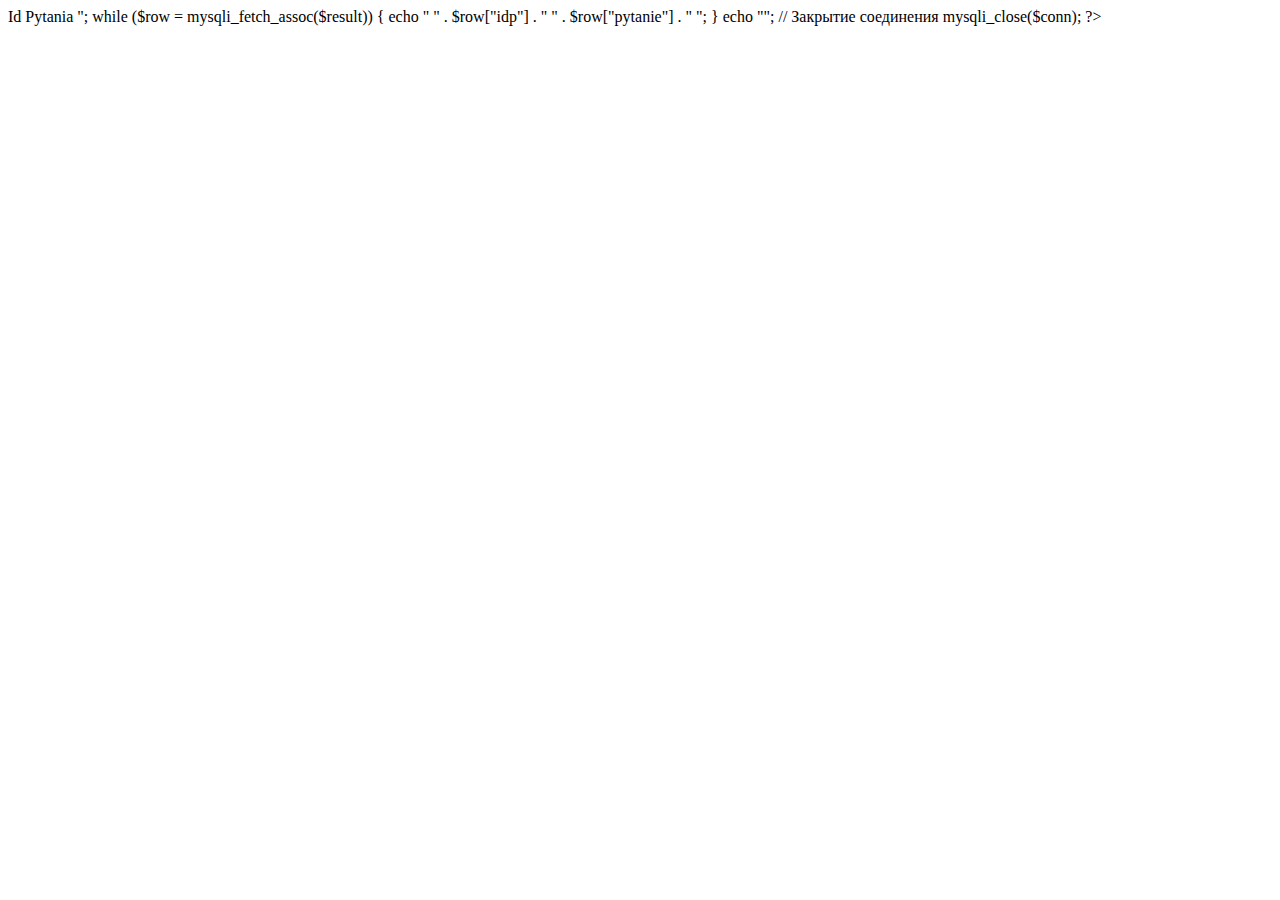
<file: index.html>
<!DOCTYPE html>
<html lang="pl">
<head>
    <meta charset="UTF-8">
    <meta name="viewport" content="width=device-width, initial-scale=1.0">
    <title>Показ данных из базы данных</title>
</head>
<body>

<?php
$host = "sql8.freesqldatabase.com";
$user = "sql8687824";
$password = "HKiuRJzgH7";
$database = "sql8687824";

$conn = mysqli_connect($host, $user, $password, $database);

if (!$conn) {
    die("Ошибка подключения: " . mysqli_connect_error());
}

$query = "SELECT * FROM pytania";
$result = mysqli_query($conn, $query);

if (!$result) {
    die("Ошибка запроса: " . mysqli_error($conn));
}

// Генерация HTML на основе результатов запроса
echo "<table border='1'>
        <tr>
            <th>Id</th>
            <th>Pytania</th>
        </tr>";

while ($row = mysqli_fetch_assoc($result)) {
    echo "<tr>
            <td>" . $row["idp"] . "</td>
            <td>" . $row["pytanie"] . "</td>
          </tr>";
}

echo "</table>";

// Закрытие соединения
mysqli_close($conn);
?>

</body>
</html>
</file>
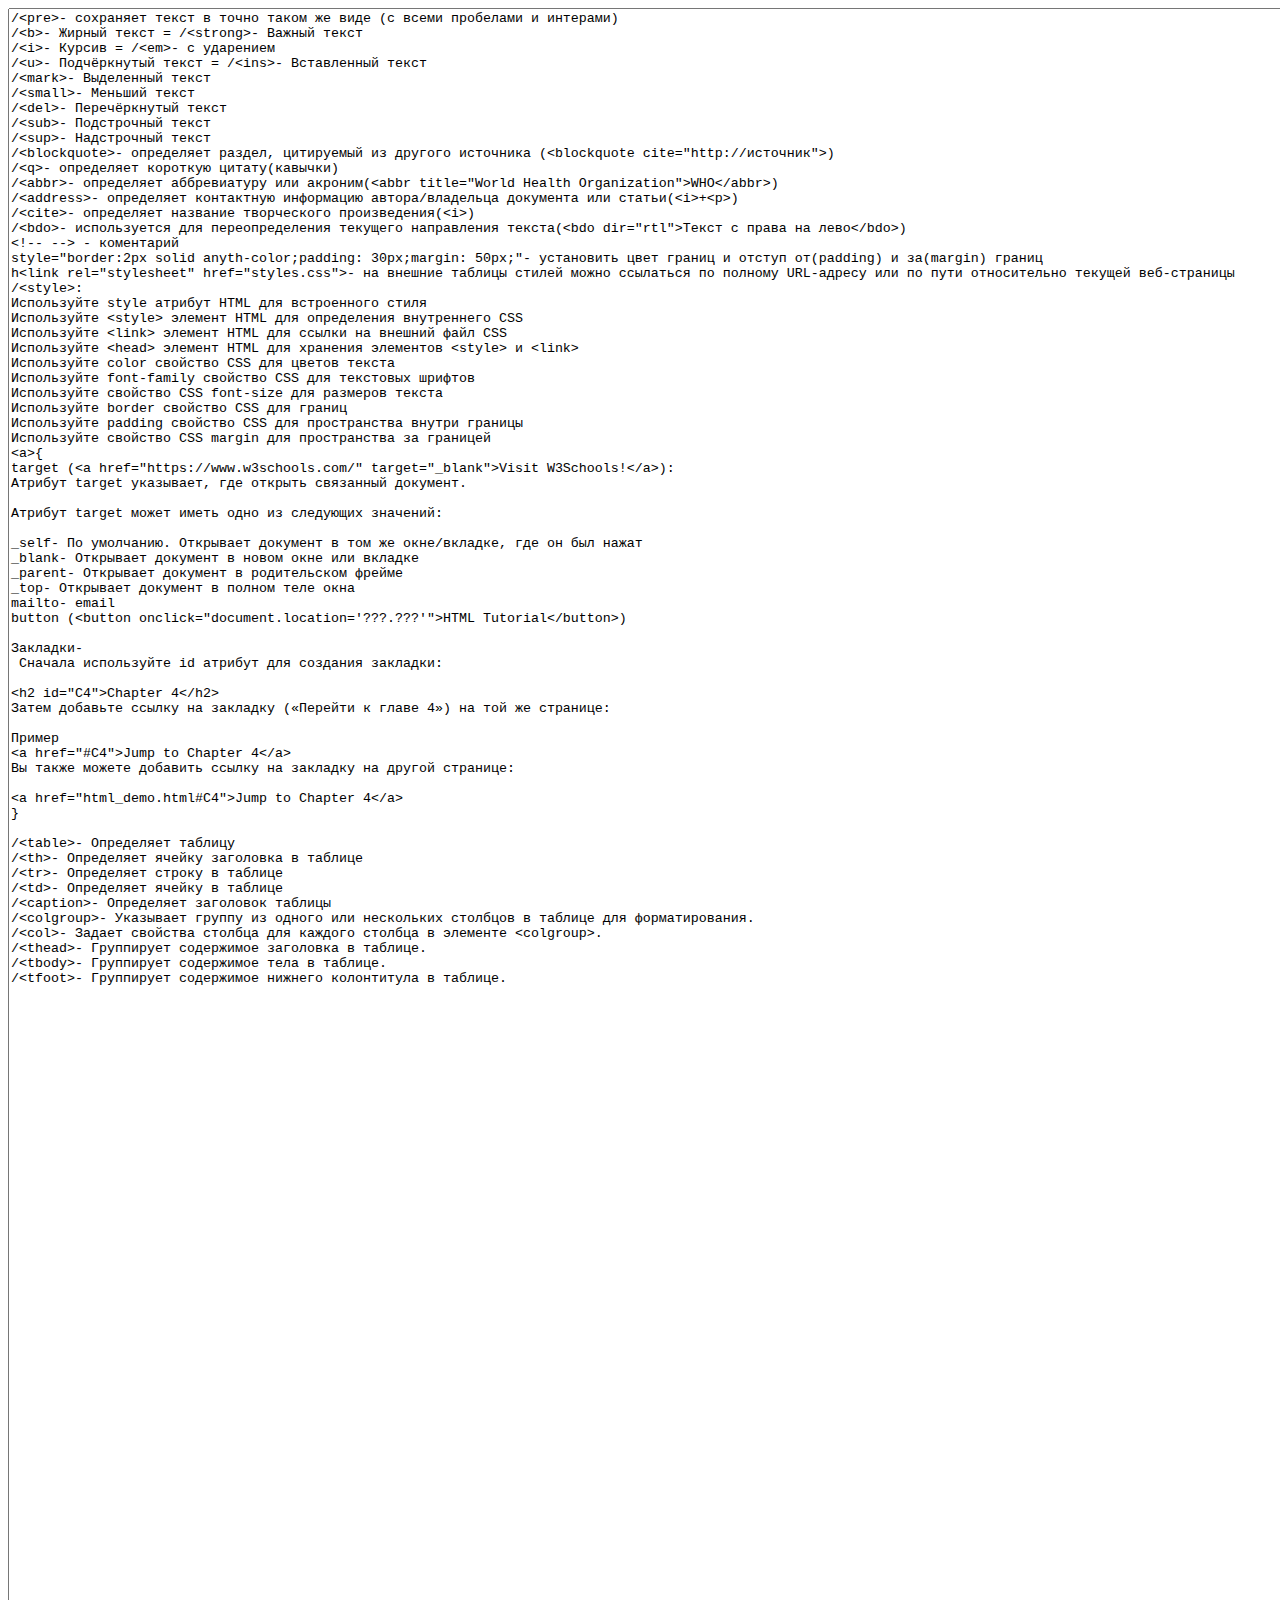
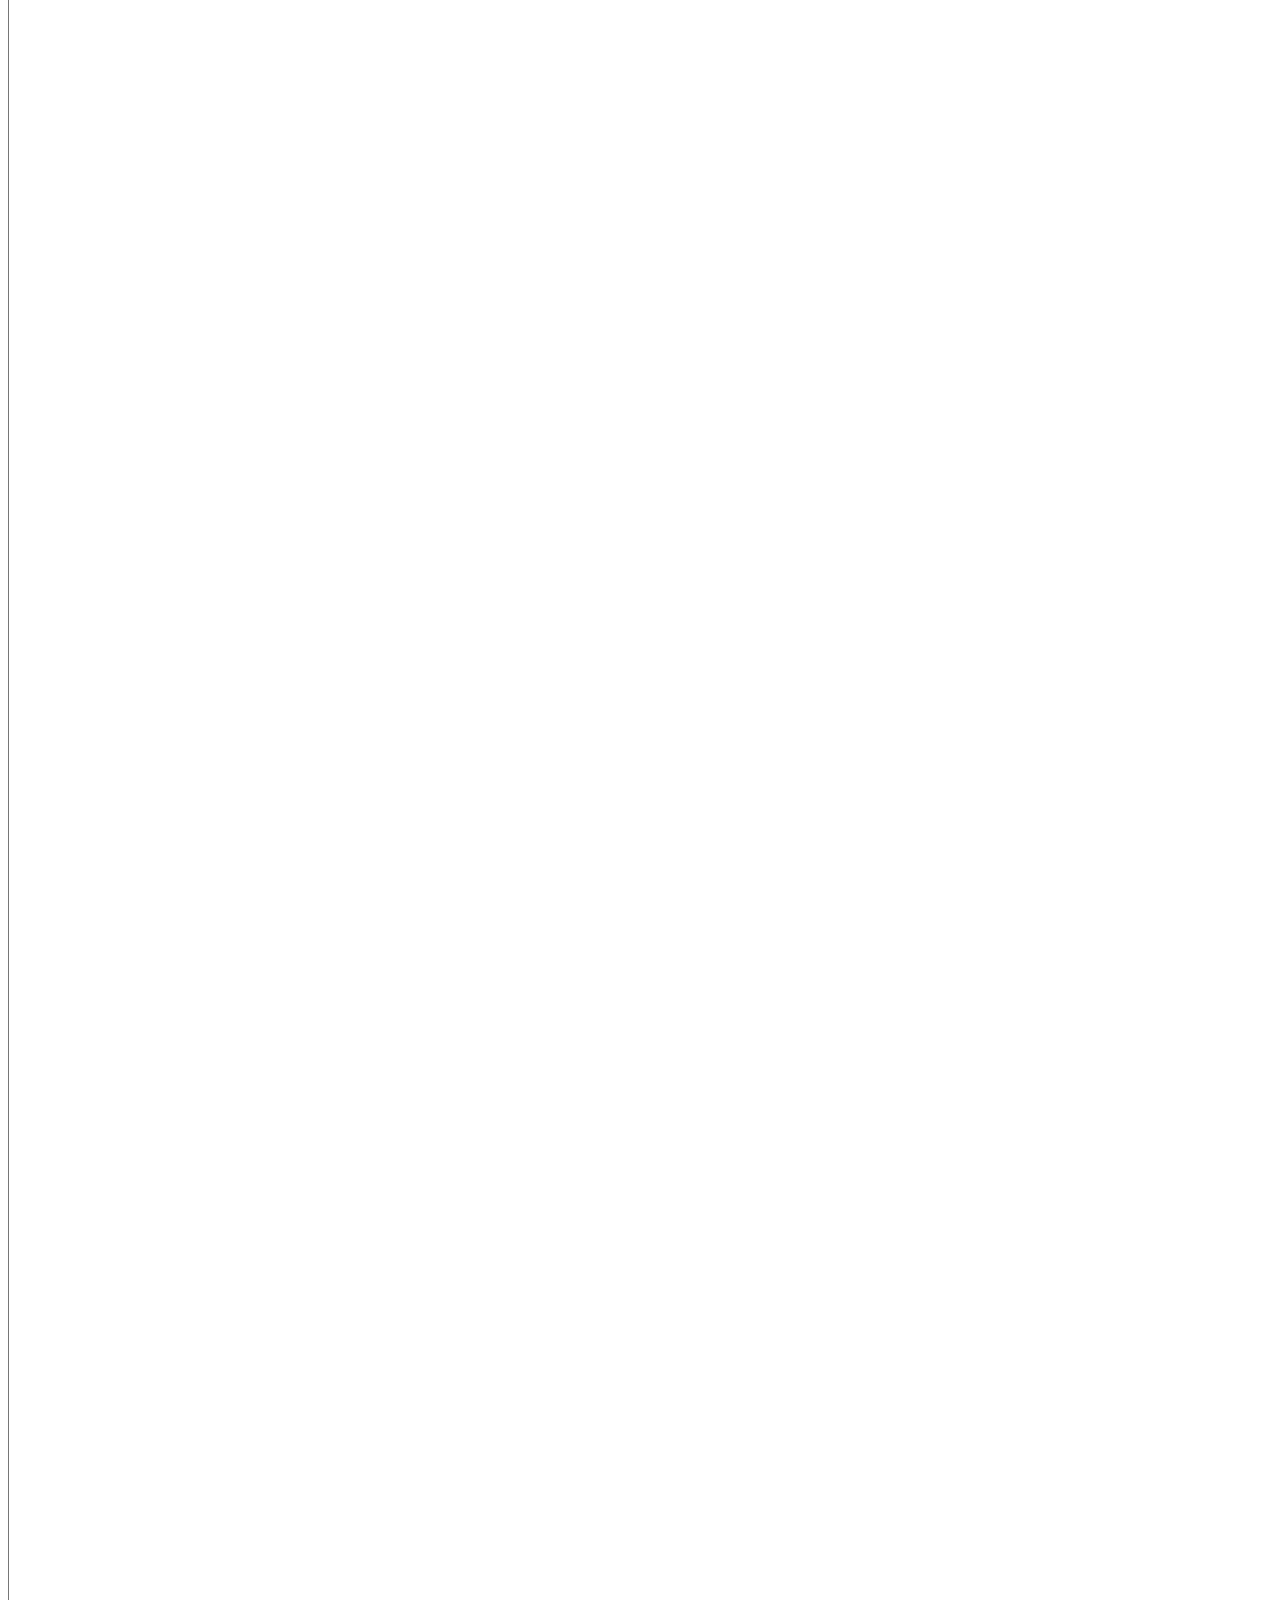
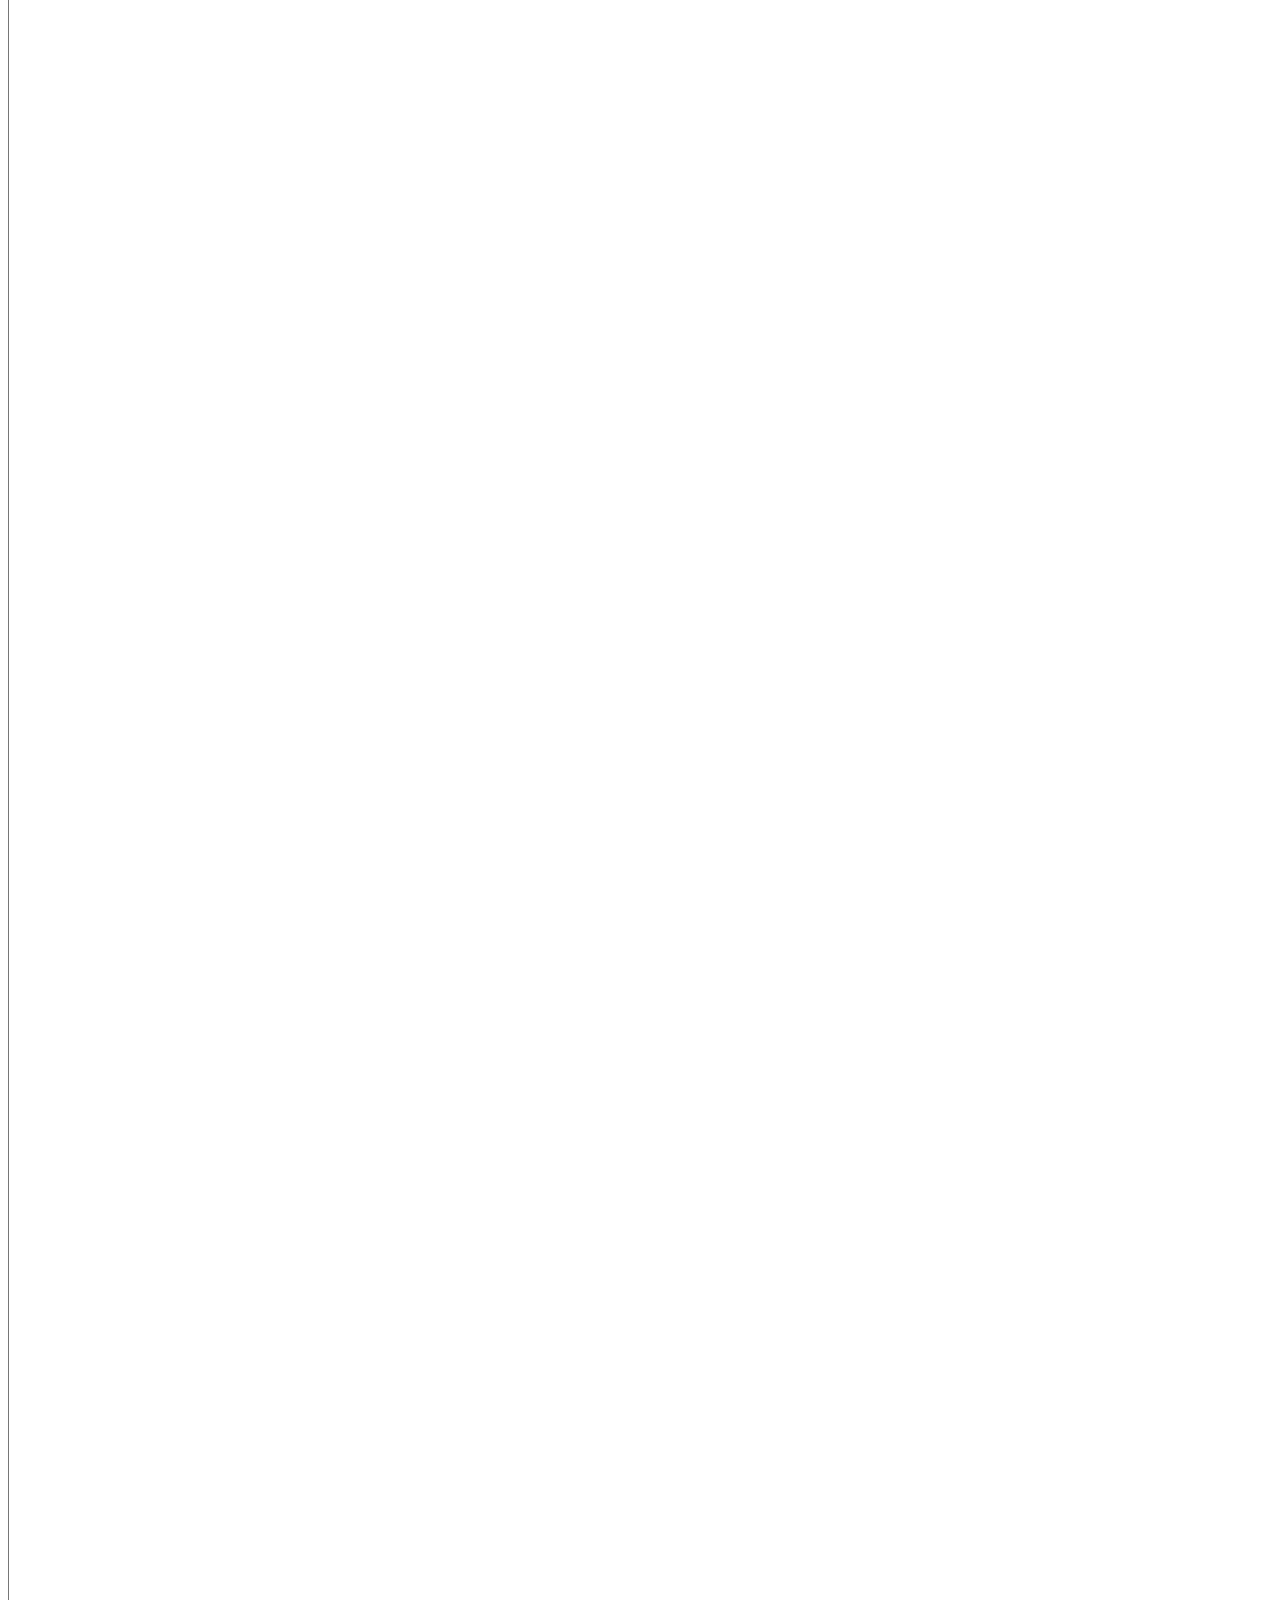
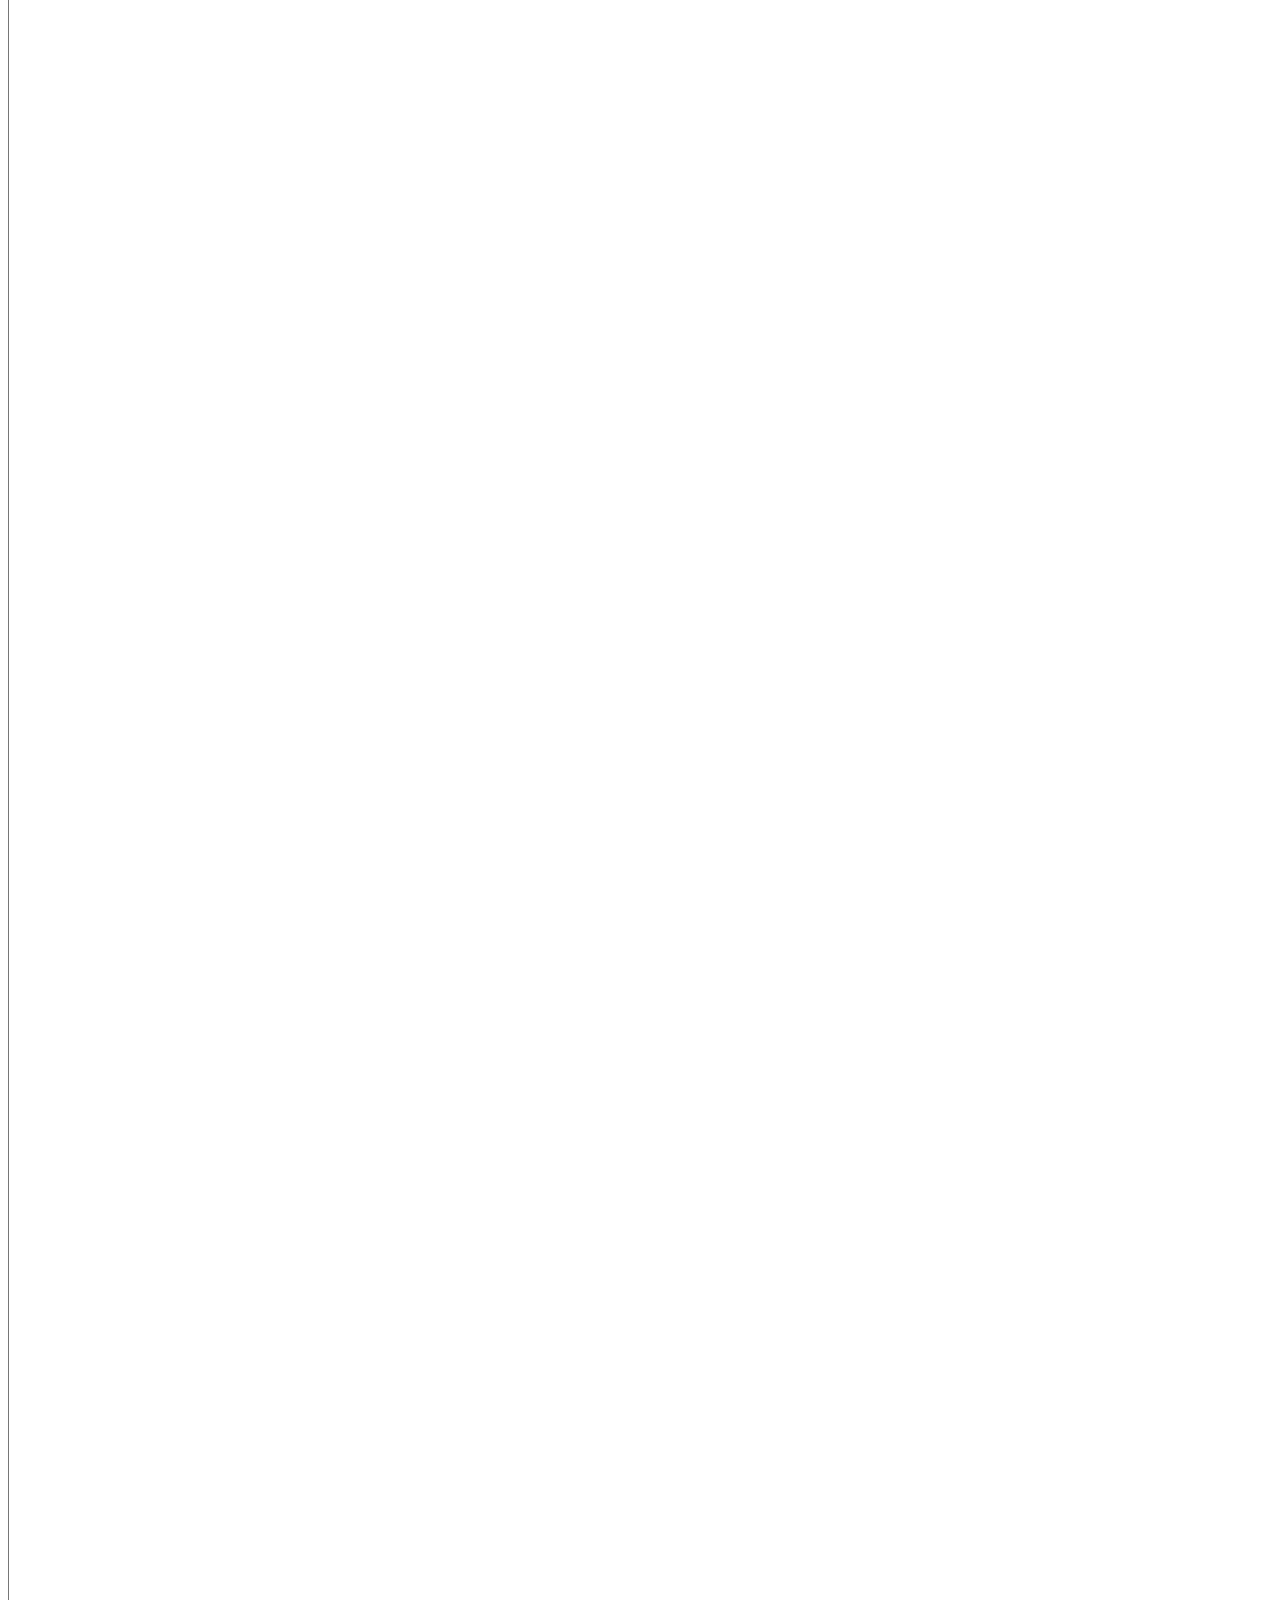
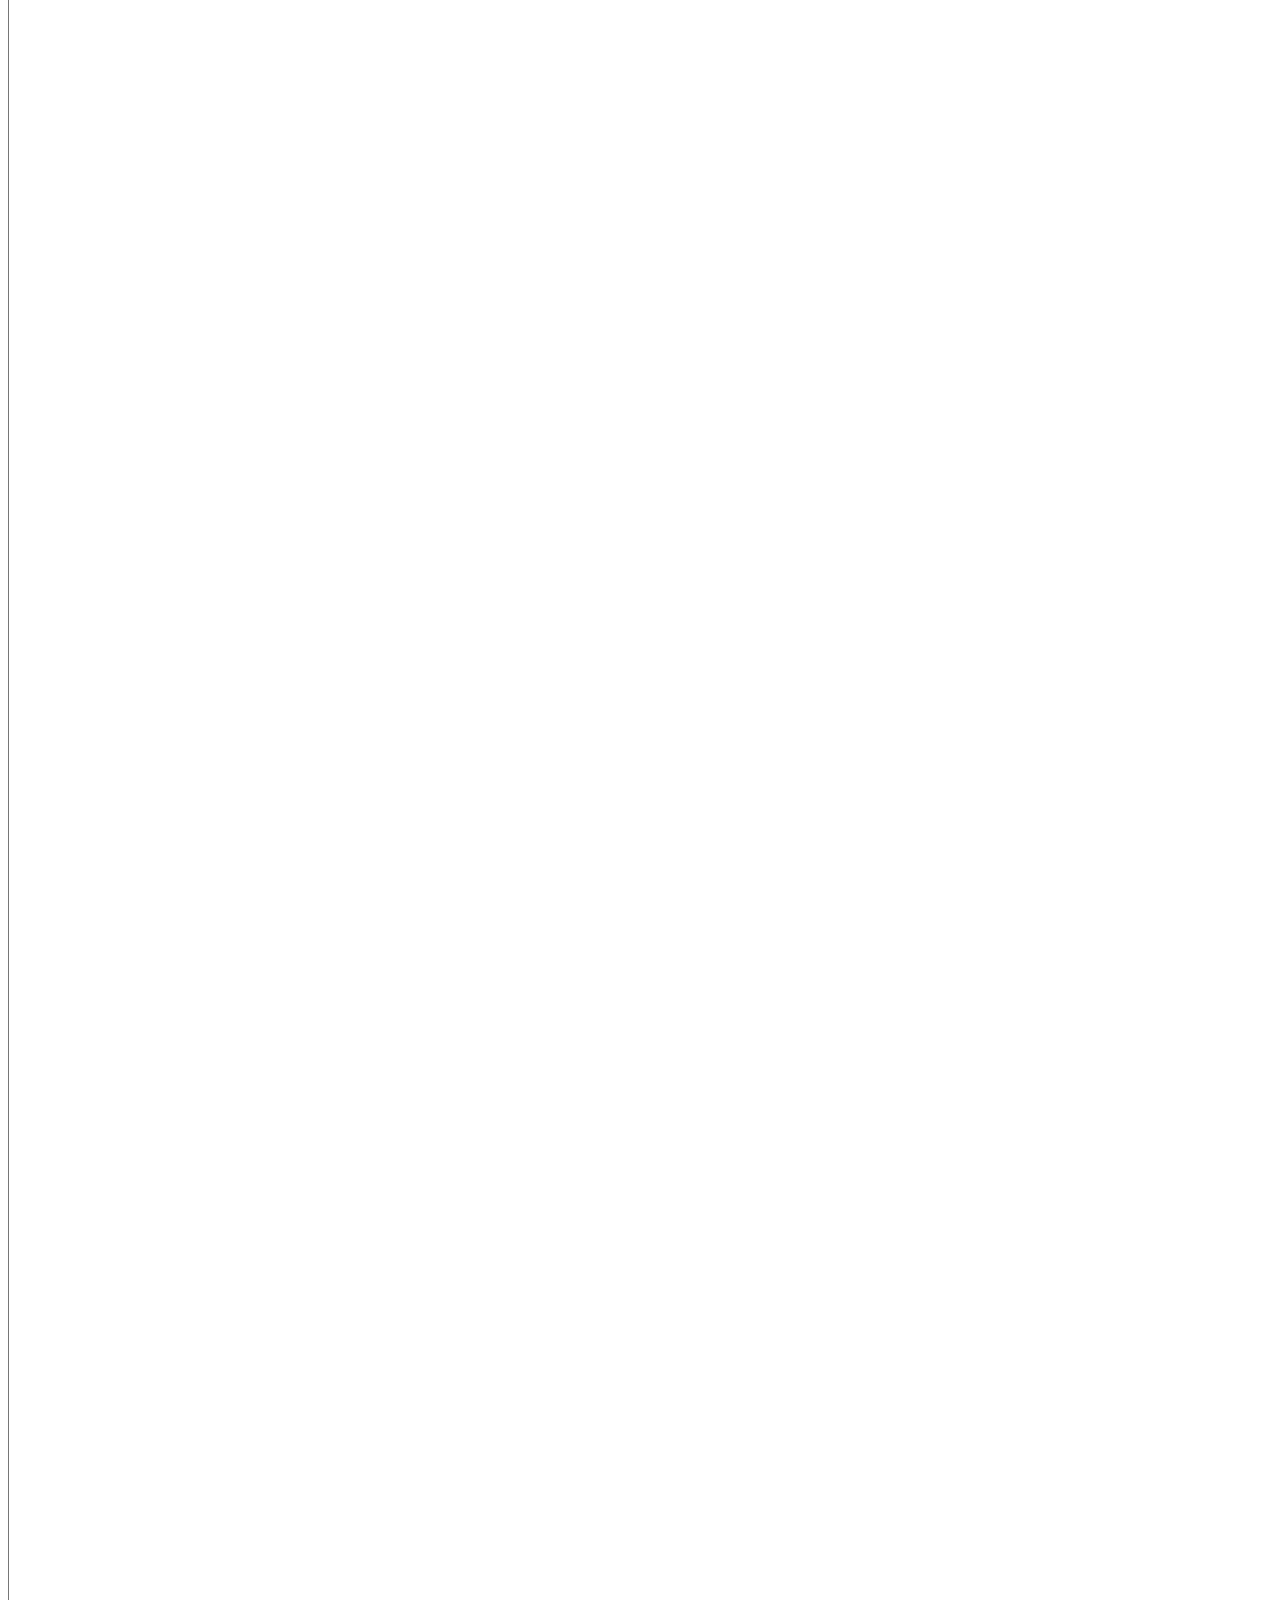
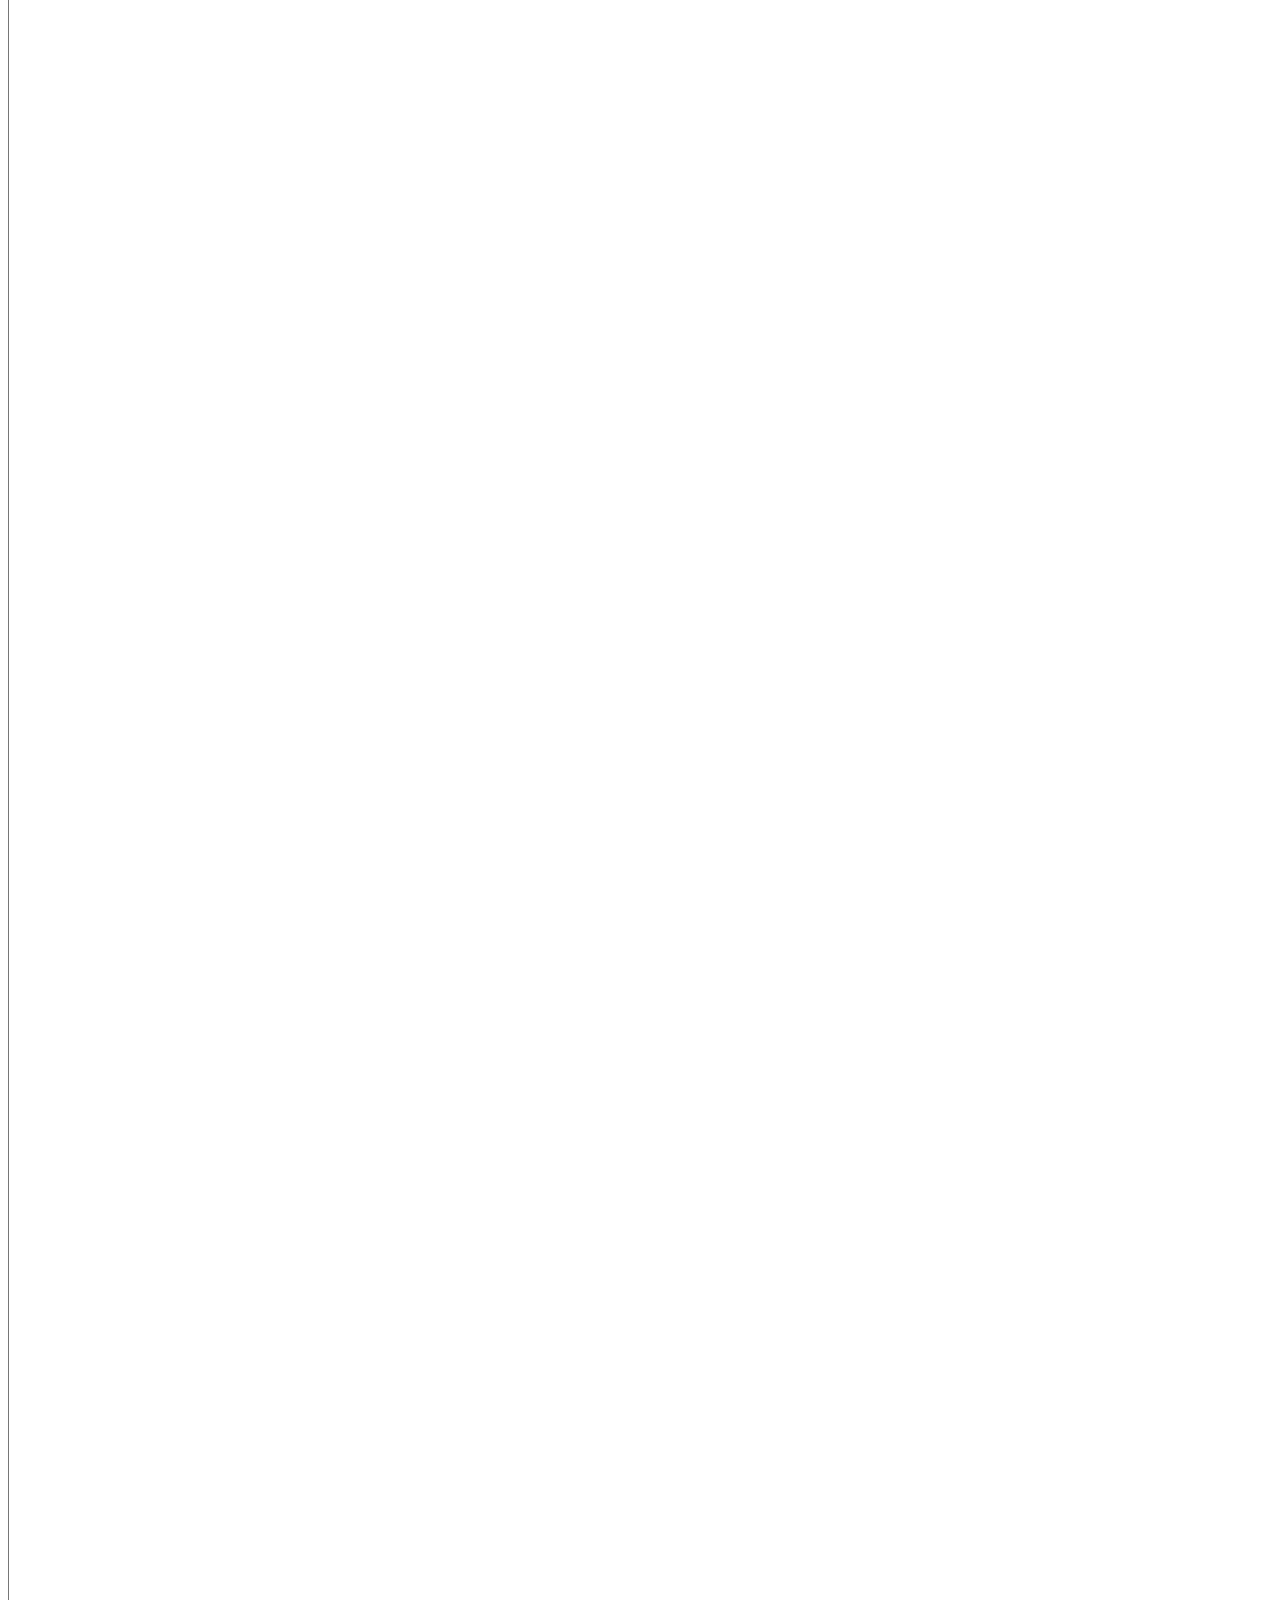
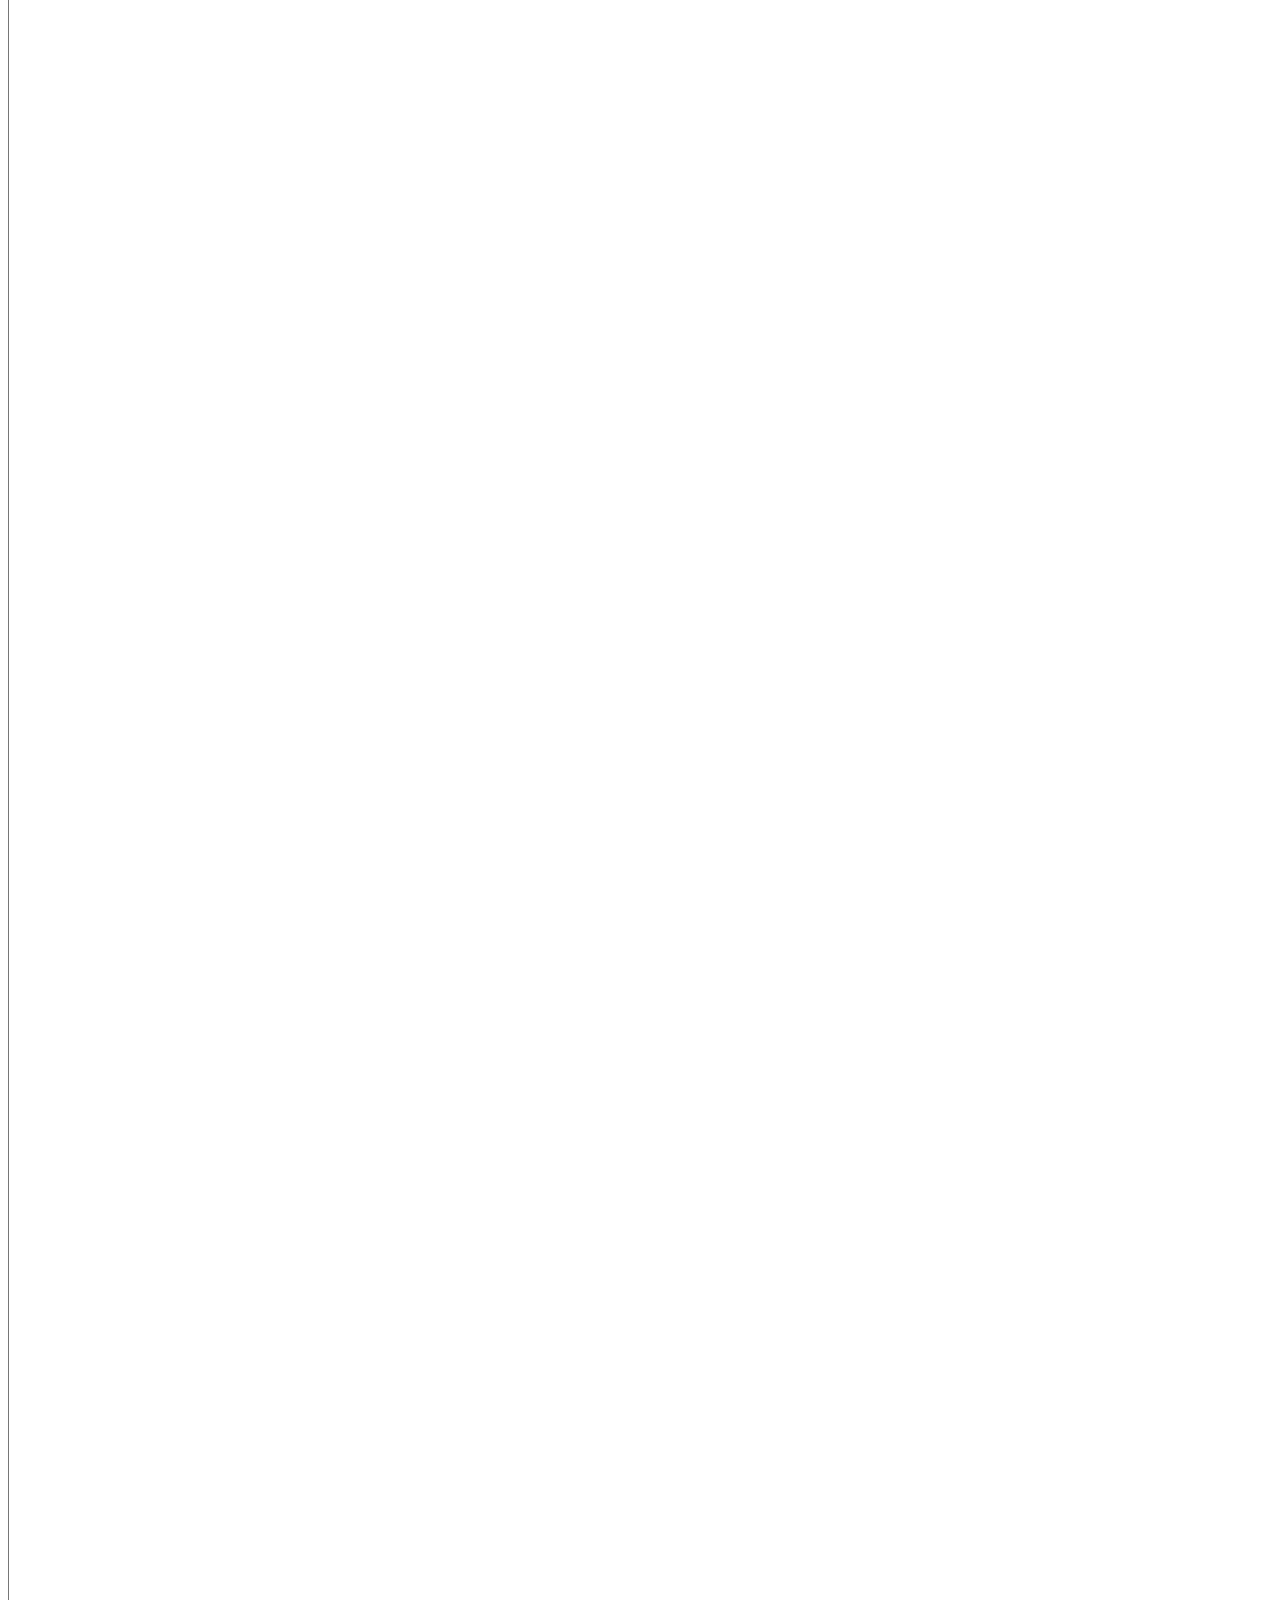
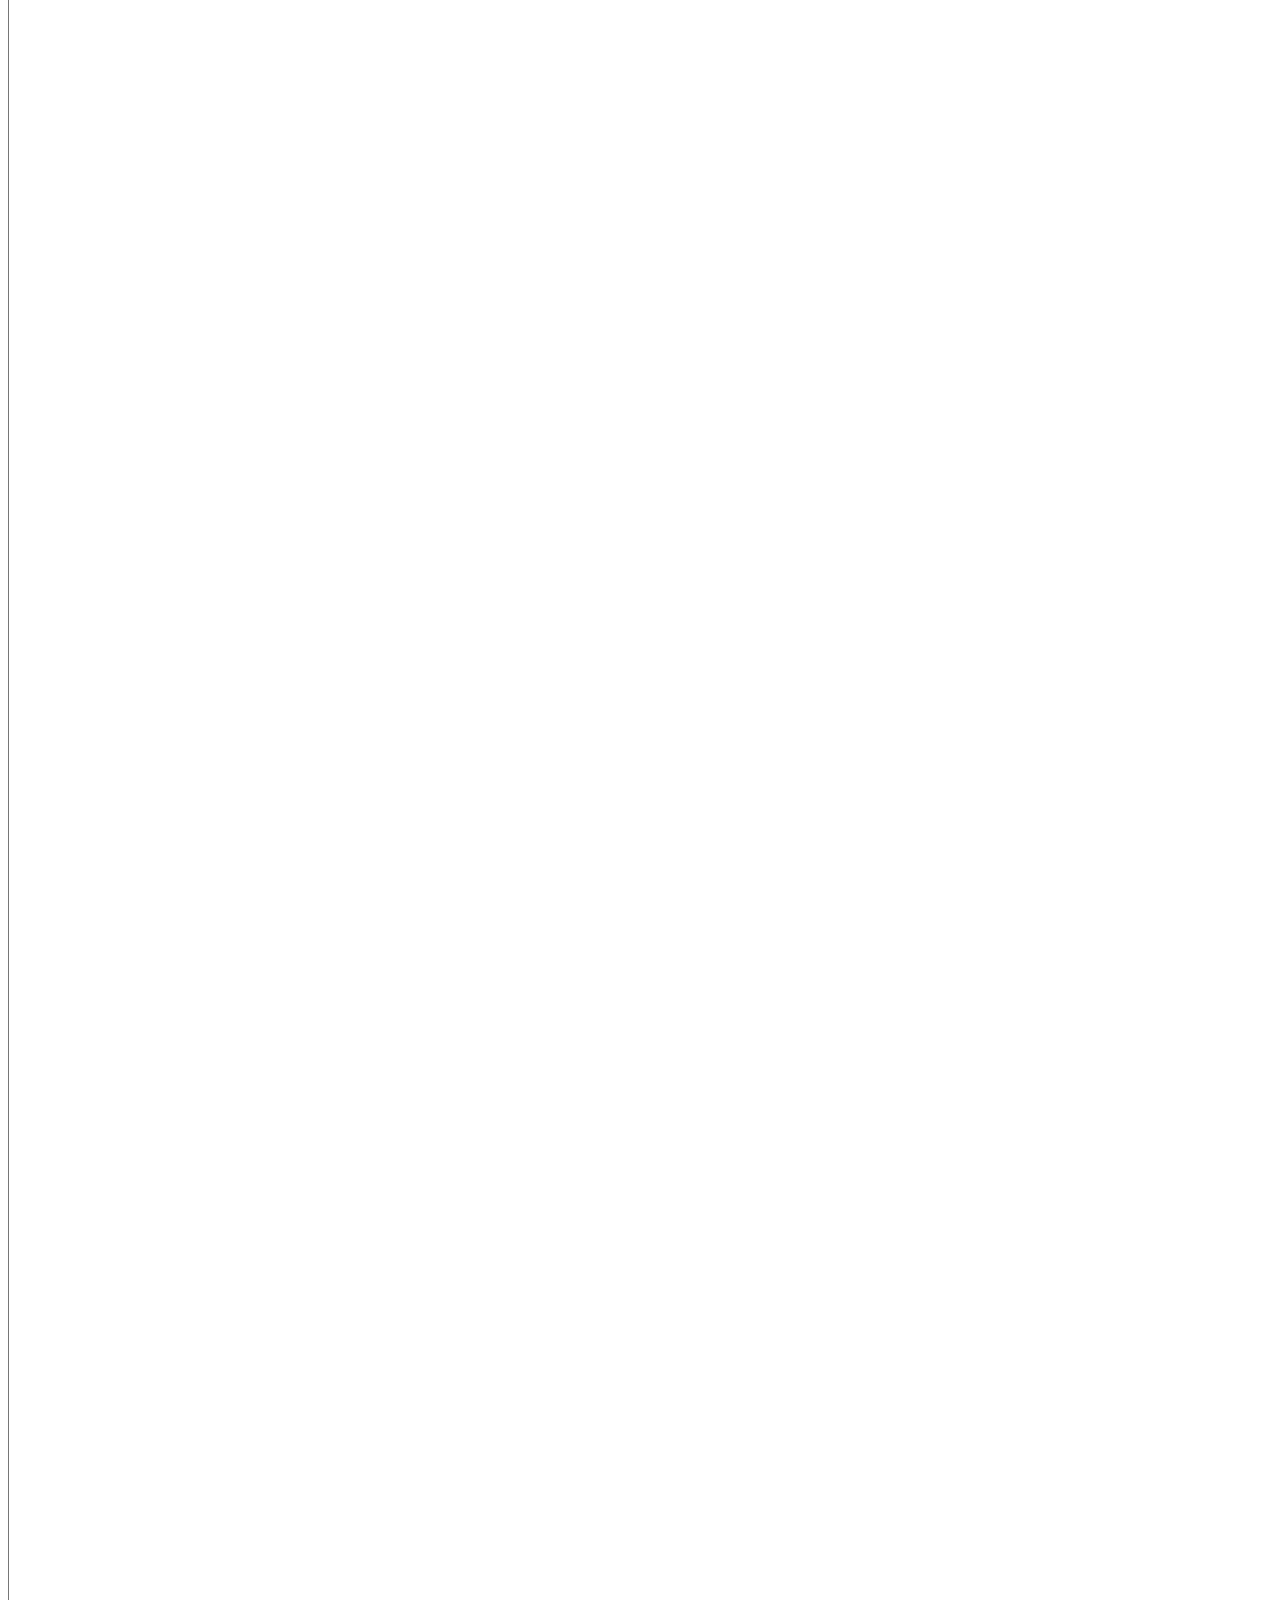
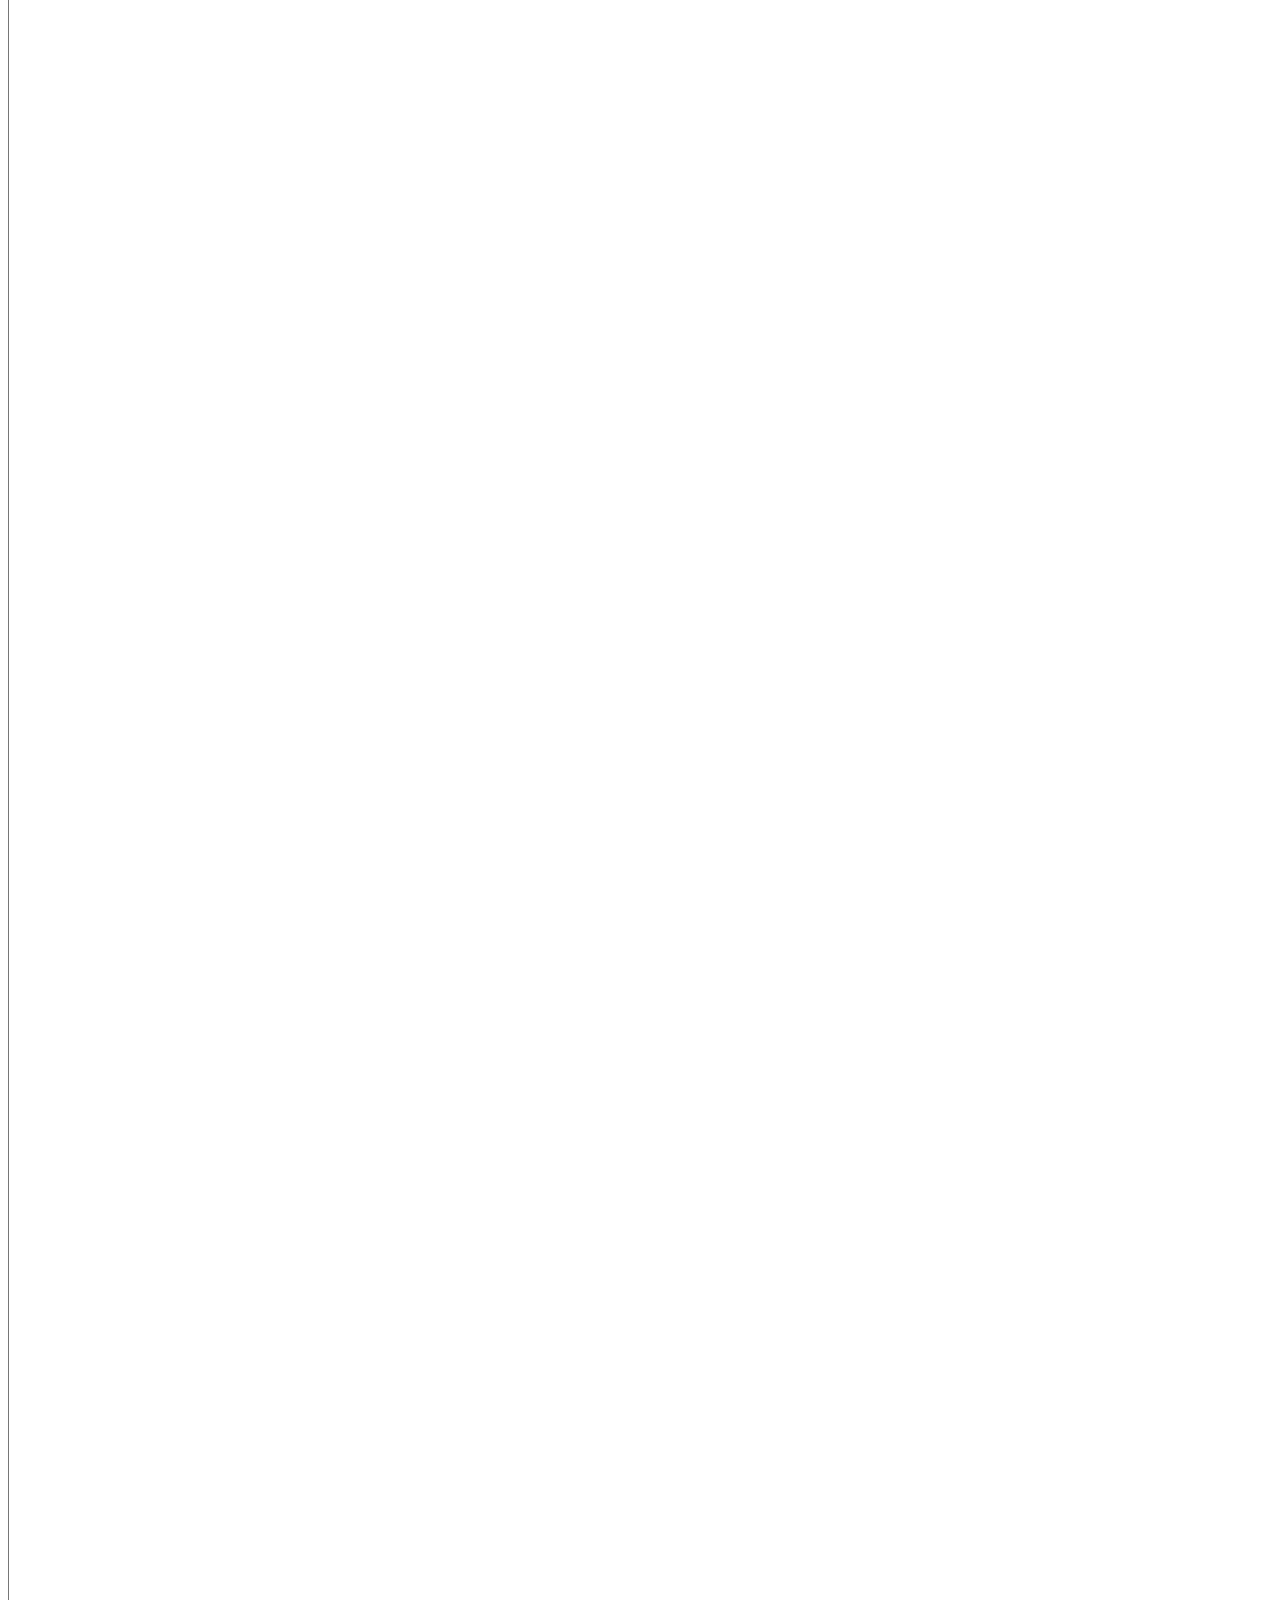
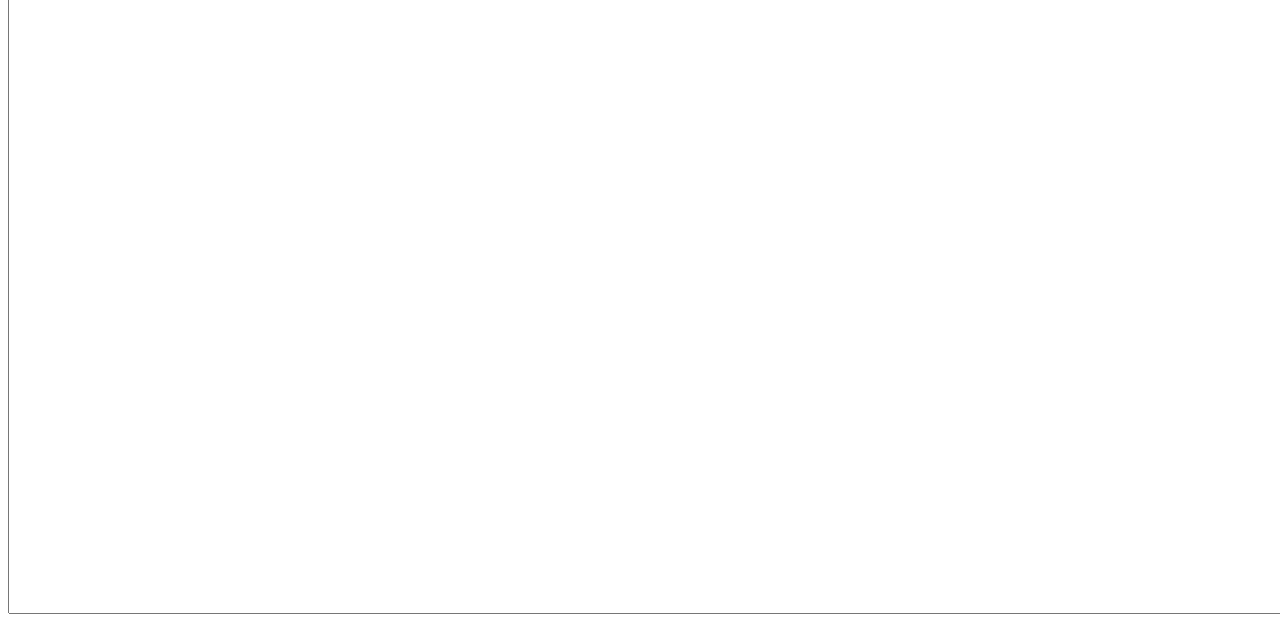
<file: extra_tag.html>
<html>
 <head>
  </head>
 <body>
   <textarea cols=1000 rows=1000>
/<pre>- сохраняет текст в точно таком же виде (с всеми пробелами и интерами)
/<b>- Жирный текст = /<strong>- Важный текст
/<i>- Курсив = /<em>- с ударением
/<u>- Подчёркнутый текст = /<ins>- Вставленный текст
/<mark>- Выделенный текст
/<small>- Меньший текст
/<del>- Перечёркнутый текст
/<sub>- Подстрочный текст
/<sup>- Надстрочный текст 
/<blockquote>- определяет раздел, цитируемый из другого источника (<blockquote cite="http://источник">)
/<q>- определяет короткую цитату(кавычки)
/<abbr>- определяет аббревиатуру или акроним(<abbr title="World Health Organization">WHO</abbr>)
/<address>- определяет контактную информацию автора/владельца документа или статьи(<i>+<p>)
/<cite>- определяет название творческого произведения(<i>)
/<bdo>- используется для переопределения текущего направления текста(<bdo dir="rtl">Текст с права на лево</bdo>)
<!-- --> - коментарий
style="border:2px solid anyth-color;padding: 30px;margin: 50px;"- установить цвет границ и отступ от(padding) и за(margin) границ
h<link rel="stylesheet" href="styles.css">- на внешние таблицы стилей можно ссылаться по полному URL-адресу или по пути относительно текущей веб-страницы
/<style>:
Используйте style атрибут HTML для встроенного стиля
Используйте <style> элемент HTML для определения внутреннего CSS
Используйте <link> элемент HTML для ссылки на внешний файл CSS
Используйте <head> элемент HTML для хранения элементов <style> и <link>
Используйте color свойство CSS для цветов текста
Используйте font-family свойство CSS для текстовых шрифтов
Используйте свойство CSS font-size для размеров текста
Используйте border свойство CSS для границ
Используйте padding свойство CSS для пространства внутри границы
Используйте свойство CSS margin для пространства за границей
<a>{
target (<a href="https://www.w3schools.com/" target="_blank">Visit W3Schools!</a>):
Атрибут target указывает, где открыть связанный документ.

Атрибут target может иметь одно из следующих значений:

_self- По умолчанию. Открывает документ в том же окне/вкладке, где он был нажат
_blank- Открывает документ в новом окне или вкладке
_parent- Открывает документ в родительском фрейме
_top- Открывает документ в полном теле окна
mailto- email
button (<button onclick="document.location='???.???'">HTML Tutorial</button>)

Закладки- 
 Сначала используйте id атрибут для создания закладки:

<h2 id="C4">Chapter 4</h2>
Затем добавьте ссылку на закладку («Перейти к главе 4») на той же странице:

Пример
<a href="#C4">Jump to Chapter 4</a>
Вы также можете добавить ссылку на закладку на другой странице:

<a href="html_demo.html#C4">Jump to Chapter 4</a>
}

/<table>- Определяет таблицу
/<th>- Определяет ячейку заголовка в таблице
/<tr>- Определяет строку в таблице
/<td>- Определяет ячейку в таблице
/<caption>- Определяет заголовок таблицы
/<colgroup>- Указывает группу из одного или нескольких столбцов в таблице для форматирования.
/<col>- Задает свойства столбца для каждого столбца в элементе <colgroup>.
/<thead>- Группирует содержимое заголовка в таблице.
/<tbody>- Группирует содержимое тела в таблице.
/<tfoot>- Группирует содержимое нижнего колонтитула в таблице.
</textarea>
  </body>
</html>
</file>
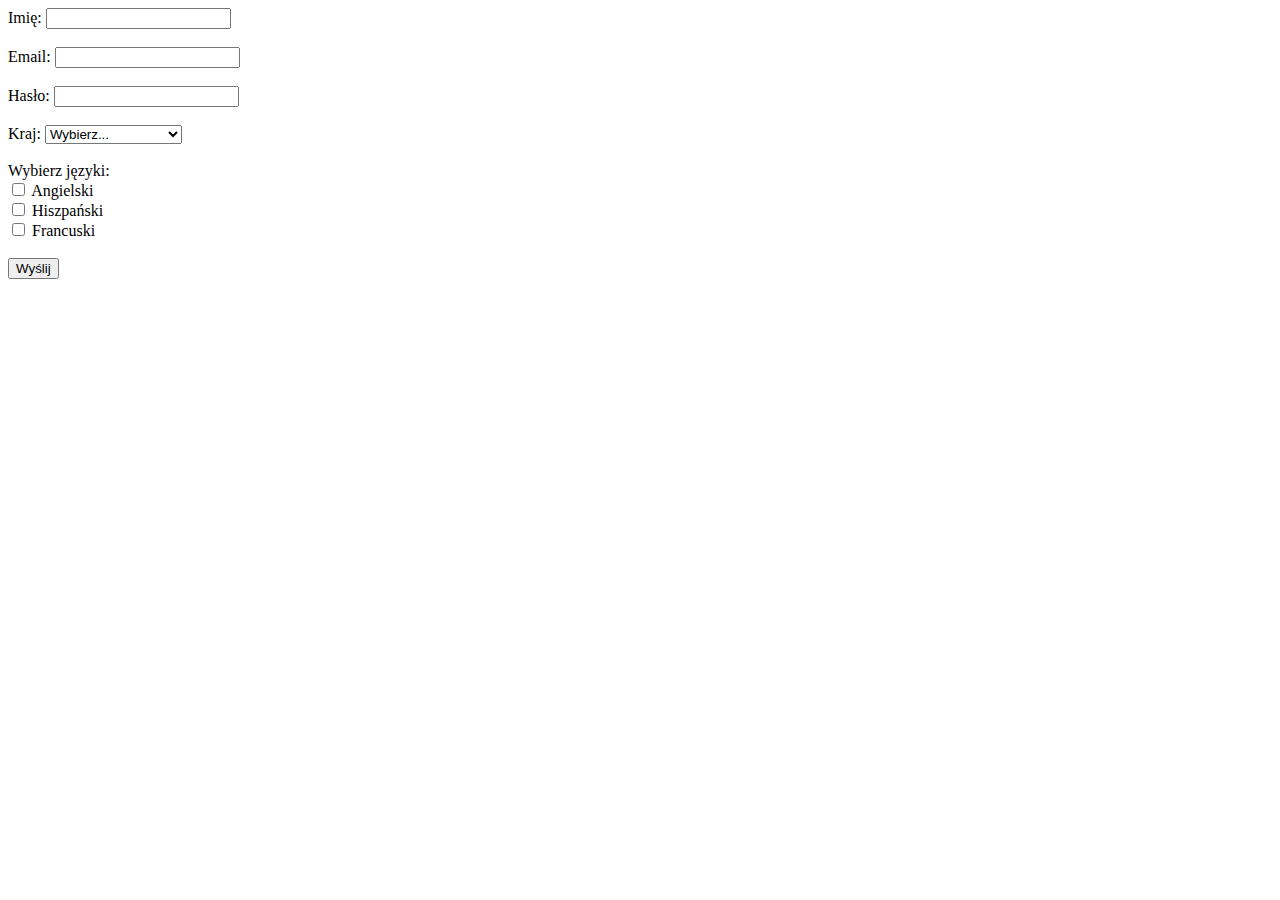
<file: zad1.html>
<!DOCTYPE html>
<html lang="en">
<head>
<meta charset="UTF-8">
<meta name="viewport" content="width=device-width, initial-scale=1.0">
<title>Formularz</title>
<script>
function validateForm() {
    var name = document.getElementById('name').value;
    var email = document.getElementById('email').value;
    var password = document.getElementById('password').value;
    var country = document.getElementById('country').value;
    var languages = document.querySelectorAll('input[name="languages"]:checked');

    var errors = [];

    if (name === '') {
        errors.push('Proszę wprowadzić imię.');
    }

    if (email === '') {
        errors.push('Proszę wprowadzić adres email.');
    } else if (!validateEmail(email)) {
        errors.push('Proszę wprowadzić poprawny adres email.');
    }

    if (password === '') {
        errors.push('Proszę wprowadzić hasło.');
    } else if (password.length < 6) {
        errors.push('Hasło musi mieć co najmniej 6 znaków.');
    }

    if (country === '') {
        errors.push('Proszę wybrać kraj.');
    }

    if (languages.length === 0) {
        errors.push('Proszę wybrać co najmniej jeden język.');
    }

    if (errors.length > 0) {
        alert(errors.join('\n'));
        return false;
    }

    return true;
}

function validateEmail(email) {
    var re = /\S+@\S+\.\S+/;
    return re.test(email);
}
</script>
</head>
<body>
<form onsubmit="return validateForm()">
    <label for="name">Imię:</label>
    <input type="text" id="name" name="name"><br><br>

    <label for="email">Email:</label>
    <input type="text" id="email" name="email"><br><br>

    <label for="password">Hasło:</label>
    <input type="password" id="password" name="password"><br><br>

    <label for="country">Kraj:</label>
    <select id="country" name="country">
        <option value="">Wybierz...</option>
        <option value="PL">Polska</option>
        <option value="US">Stany Zjednoczone</option>
        <option value="UK">Wielka Brytania</option>
    </select><br><br>

    <label for="languages">Wybierz języki:</label><br>
    <input type="checkbox" id="english" name="languages" value="english">
    <label for="english">Angielski</label><br>
    <input type="checkbox" id="spanish" name="languages" value="spanish">
    <label for="spanish">Hiszpański</label><br>
    <input type="checkbox" id="french" name="languages" value="french">
    <label for="french">Francuski</label><br><br>

    <input type="submit" value="Wyślij">
</form>
</body>
</html>
</file>
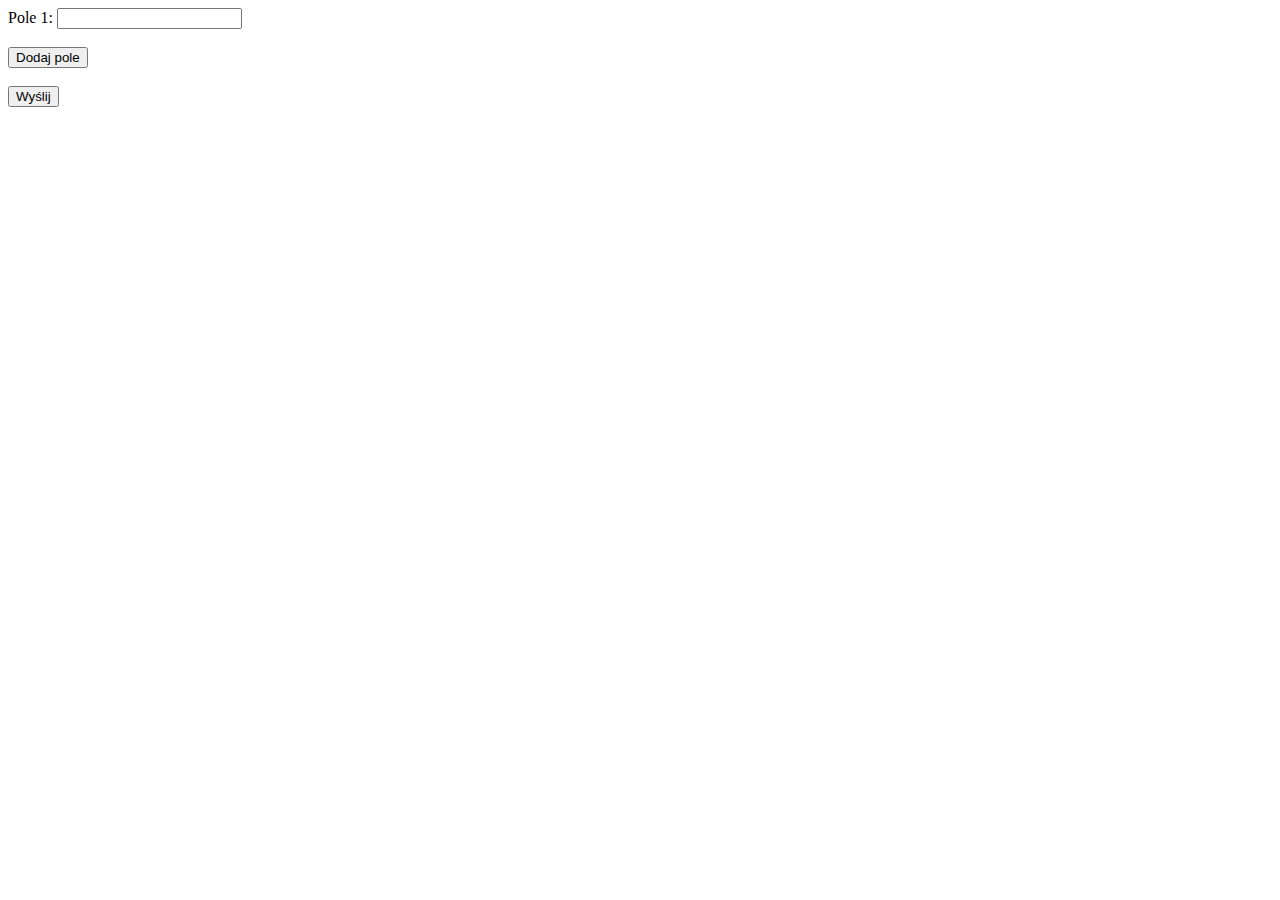
<file: zad2.html>
<!DOCTYPE html>
<html lang="en">
<head>
<meta charset="UTF-8">
<meta name="viewport" content="width=device-width, initial-scale=1.0">
<title>Dynamiczne Dodawanie Pól</title>
</head>
<body>
<form id="dynamicForm">
    <div id="formFields">
        <label for="field1">Pole 1:</label>
        <input type="text" id="field1" name="field1"><br><br>
    </div>
    <button type="button" onclick="addFormField()">Dodaj pole</button>
    <br><br>
    <input type="submit" value="Wyślij">
</form>

<script>
var fieldIndex = 1;

function addFormField() {
    fieldIndex++;
    var newField = document.createElement('div');
    newField.innerHTML = '<label for="field' + fieldIndex + '">Pole ' + fieldIndex + ':</label>' +
                         '<input type="text" id="field' + fieldIndex + '" name="field' + fieldIndex + '"><br><br>';
    document.getElementById('formFields').appendChild(newField);
}
</script>
</body>
</html>
</file>
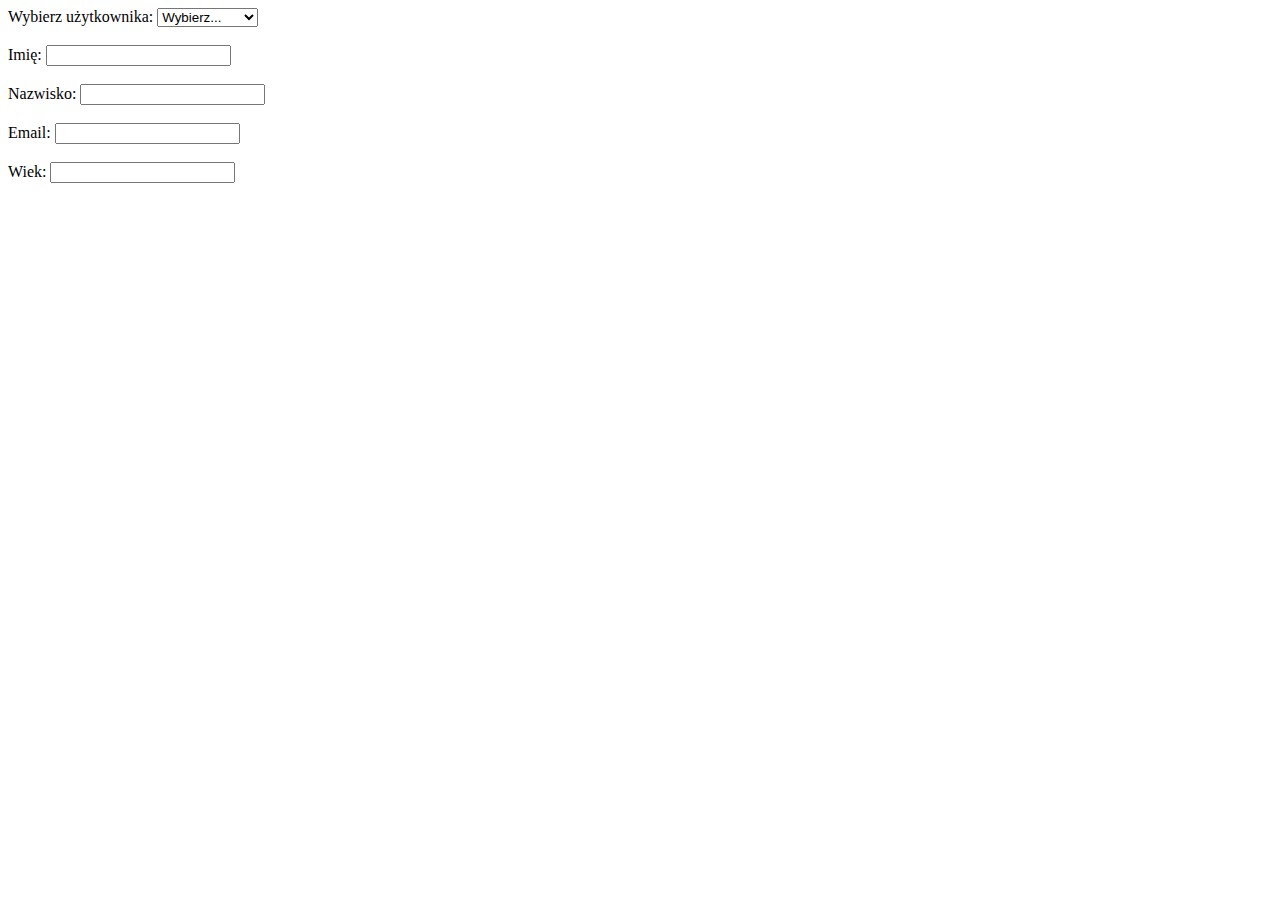
<file: zad3.html>
<!DOCTYPE html>
<html lang="en">
<head>
<meta charset="UTF-8">
<meta name="viewport" content="width=device-width, initial-scale=1.0">
<title>Dynamika w Zależności od Wyboru Użytkownika</title>
</head>
<body>
<form id="userForm">
    <label for="userSelect">Wybierz użytkownika:</label>
    <select id="userSelect" onchange="updateFormFields()">
        <option value="">Wybierz...</option>
        <option value="0">Użytkownik 1</option>
        <option value="1">Użytkownik 2</option>
        <option value="2">Użytkownik 3</option>
    </select><br><br>

    <label for="firstName">Imię:</label>
    <input type="text" id="firstName" name="firstName" readonly><br><br>

    <label for="lastName">Nazwisko:</label>
    <input type="text" id="lastName" name="lastName" readonly><br><br>

    <label for="email">Email:</label>
    <input type="text" id="email" name="email" readonly><br><br>

    <label for="age">Wiek:</label>
    <input type="text" id="age" name="age" readonly><br><br>
</form>

<script>
// Tablica obiektów użytkownika
var users = [
    { firstName: "Jan", lastName: "Kowalski", email: "jan.kowalski@example.com", age: 30 },
    { firstName: "Anna", lastName: "Nowak", email: "anna.nowak@example.com", age: 25 },
    { firstName: "Piotr", lastName: "Wiśniewski", email: "piotr.wisniewski@example.com", age: 35 }
];

function updateFormFields() {
    var selectedIndex = document.getElementById('userSelect').value;

    if (selectedIndex !== "") {
        var selectedUser = users[selectedIndex];
        document.getElementById('firstName').value = selectedUser.firstName;
        document.getElementById('lastName').value = selectedUser.lastName;
        document.getElementById('email').value = selectedUser.email;
        document.getElementById('age').value = selectedUser.age;
    } else {
        // Resetowanie pól formularza, jeśli nie wybrano użytkownika
        document.getElementById('firstName').value = '';
        document.getElementById('lastName').value = '';
        document.getElementById('email').value = '';
        document.getElementById('age').value = '';
    }
}
</script>
</body>
</html>
</file>
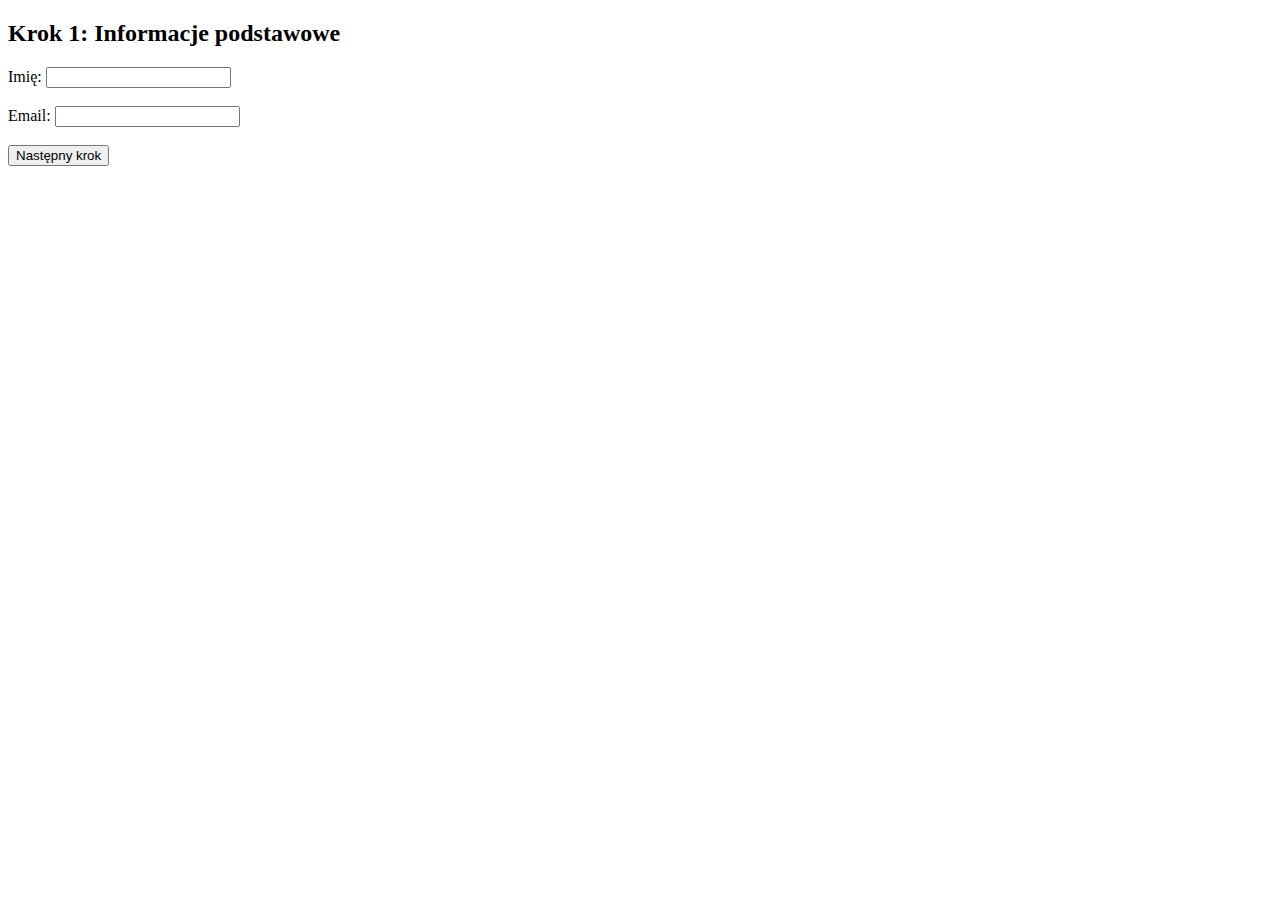
<file: zad4.html>
<!DOCTYPE html>
<html lang="en">
<head>
<meta charset="UTF-8">
<meta name="viewport" content="width=device-width, initial-scale=1.0">
<title>Wielokrokowy Formularz</title>
<style>
    .step {
        display: none;
    }
</style>
</head>
<body>
<form id="multiStepForm" onsubmit="return false">
    <div class="step" id="step1">
        <h2>Krok 1: Informacje podstawowe</h2>
        <label for="name">Imię:</label>
        <input type="text" id="name" name="name"><br><br>
        <label for="email">Email:</label>
        <input type="text" id="email" name="email"><br><br>
        <button onclick="nextStep(1)">Następny krok</button>
    </div>
    <div class="step" id="step2">
        <h2>Krok 2: Dodatkowe informacje</h2>
        <label for="age">Wiek:</label>
        <input type="number" id="age" name="age"><br><br>
        <label for="city">Miasto:</label>
        <input type="text" id="city" name="city"><br><br>
        <button onclick="prevStep(2)">Poprzedni krok</button>
        <button onclick="nextStep(2)">Następny krok</button>
    </div>
    <div class="step" id="step3">
        <h2>Krok 3: Podsumowanie</h2>
        <p>Imię: <span id="summaryName"></span></p>
        <p>Email: <span id="summaryEmail"></span></p>
        <p>Wiek: <span id="summaryAge"></span></p>
        <p>Miasto: <span id="summaryCity"></span></p>
        <button onclick="prevStep(3)">Poprzedni krok</button>
        <button onclick="submitForm()">Wyślij</button>
    </div>
</form>

<script>
var currentStep = 1;
showStep(currentStep);

function showStep(step) {
    var steps = document.getElementsByClassName('step');
    for (var i = 0; i < steps.length; i++) {
        steps[i].style.display = 'none';
    }
    document.getElementById('step' + step).style.display = 'block';
}

function nextStep(step) {
    if (validateStep(step)) {
        currentStep = step + 1;
        showStep(currentStep);
    }
}

function prevStep(step) {
    currentStep = step - 1;
    showStep(currentStep);
}

function validateStep(step) {
    if (step === 1) {
        var name = document.getElementById('name').value;
        var email = document.getElementById('email').value;
        if (name === '' || email === '') {
            alert('Proszę wypełnić wszystkie pola.');
            return false;
        }
    } else if (step === 2) {
        

}
    return true;
}

function submitForm() {
    var name = document.getElementById('name').value;
    var email = document.getElementById('email').value;
    var age = document.getElementById('age').value;
    var city = document.getElementById('city').value;

    document.getElementById('summaryName').innerText = name;
    document.getElementById('summaryEmail').innerText = email;
    document.getElementById('summaryAge').innerText = age;
    document.getElementById('summaryCity').innerText = city;
}
</script>
</body>
</html>
</file>
